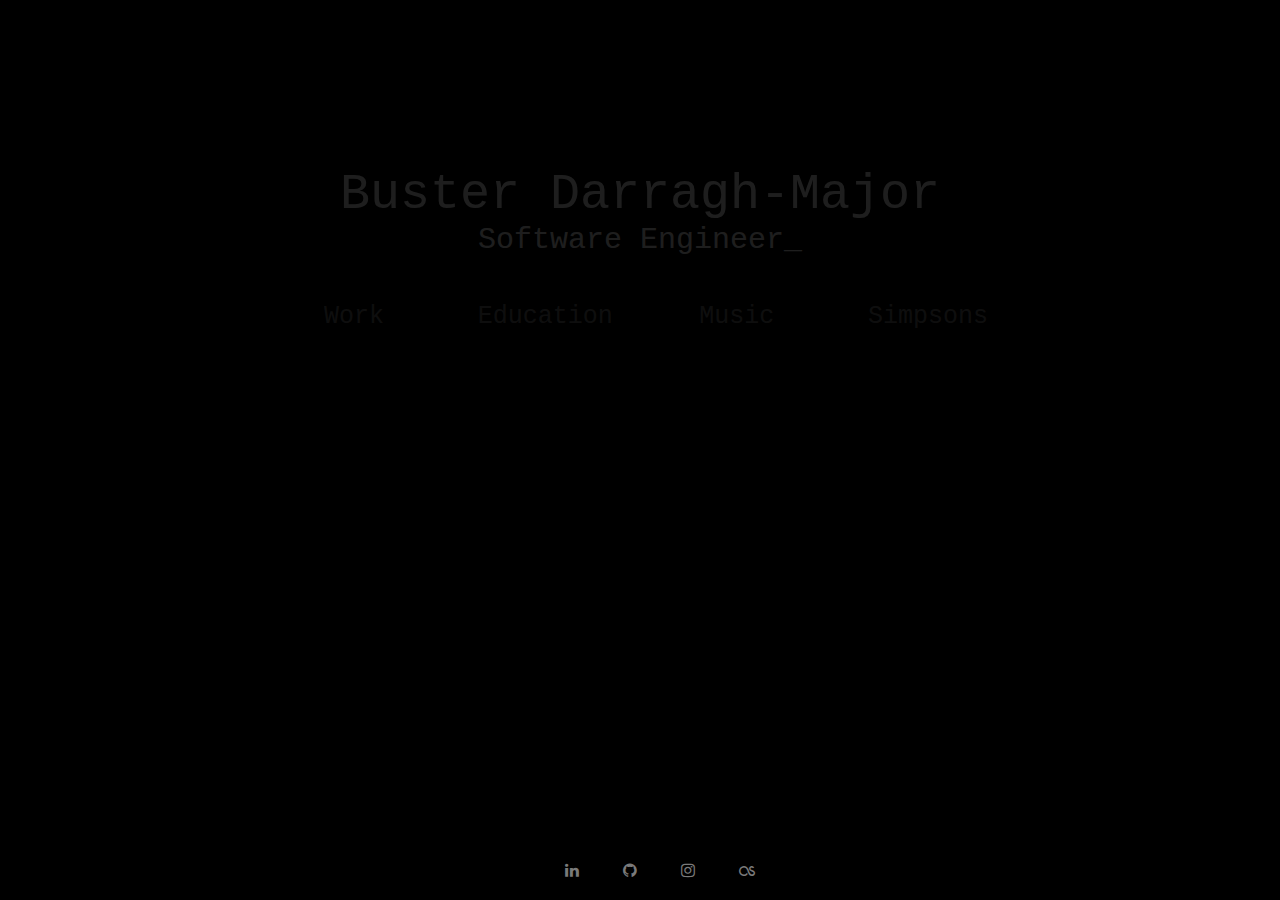
<file: index.html>
<!doctype html>
<html>

	<head>
		<!-- Global site tag (gtag.js) - Google Analytics -->
		<script async src="https://www.googletagmanager.com/gtag/js?id=UA-117110243-1"></script>
		<script>
		  window.dataLayer = window.dataLayer || [];
		  function gtag(){dataLayer.push(arguments);}
		  gtag('js', new Date());

		  gtag('config', 'UA-117110243-1');
		</script>
		<title>Buster Darragh-Major</title>
		<link rel="stylesheet" href="styles/main.css"/>
		<link rel="stylesheet" href="https://cdnjs.cloudflare.com/ajax/libs/font-awesome/4.7.0/css/font-awesome.min.css"/>
		<script type="text/javascript" src="js/jquery-1.10.2.min.js"></script>
		<script type="text/javascript" src="js/portalDescription.js"></script>
		<script type="text/javascript" src="js/fadeIn.js"></script>
		<script type="text/javascript" src="js/cursorFlash.js"></script>
	</head>

	<body>

		<div class="content">

			<div class="center">
				<div class="center-title"><h1>Buster Darragh-Major</h1></div>
				<div class="center-subtitle"><pre id="subtitle">Software Engineer </pre></div>
			</div>

			<div class="portal-row">

				<!--1 Work-->
				<a href="work" style="text-decoration: none;">
					<div class="portal" id="work-portal">
						<div class="portal-header">
							<h1>Work</h1>
						</div>
						<div class="portal-arrow">
							<i class="fa fa-arrow-circle-right"></i>
						</div>
					</div>
				</a>

				<!--2 Education-->
				<a href="education" style="text-decoration: none;">
					<div class="portal" id="education-portal" href="">
						<div class="portal-header">
							<h1>Education</h1>
						</div>
						<div class="portal-arrow">
							<i class="fa fa-arrow-circle-right"></i>
						</div>
					</div>
				</a>

				<!--3 Music-->
				<a href="music" style="text-decoration: none;">
					<div class="portal" id="music-portal" href="music">
						<div class="portal-header">
							<h1>Music</h1>
						</div>
						<div class="portal-arrow">
							<i class="fa fa-arrow-circle-right"></i>
						</div>
					</div>
				</a>

				<!--4 Simpsons-->
				<a href="simpsons" style="text-decoration: none;">
					<div class="portal" id="simpsons-portal" href="simpsons">
						<div class="portal-header">
							<h1>Simpsons</h1>
						</div>
						<div class="portal-arrow">
							<i class="fa fa-arrow-circle-right"></i>
						</div>
					</div>
				</a>

				<div>
					<p id="portal-description">
						<!-- Filled in with Javascript!-->
					</p>
				</div>
			</div>
		</div>

		<footer class="banner" id="footer">
			<ul id="footer-links">

				<li><a href="https://nz.linkedin.com/in/buster-darragh-major-85930896/"><i class="fa fa-linkedin"></i></a></li>

				<li><a href="https://github.com/Buster-Darragh-Major"><i class="fa fa-github"></i></a></li>

				<li><a href="https://www.instagram.com/darraghmajor/?hl=en"><i class="fa fa-instagram"></i></a></li>

				<li><a href="https://www.last.fm/user/repoman63"><i class="fa fa-lastfm"></i></a></li>
			</ul>
		</footer>

	</body>

</html>
</file>
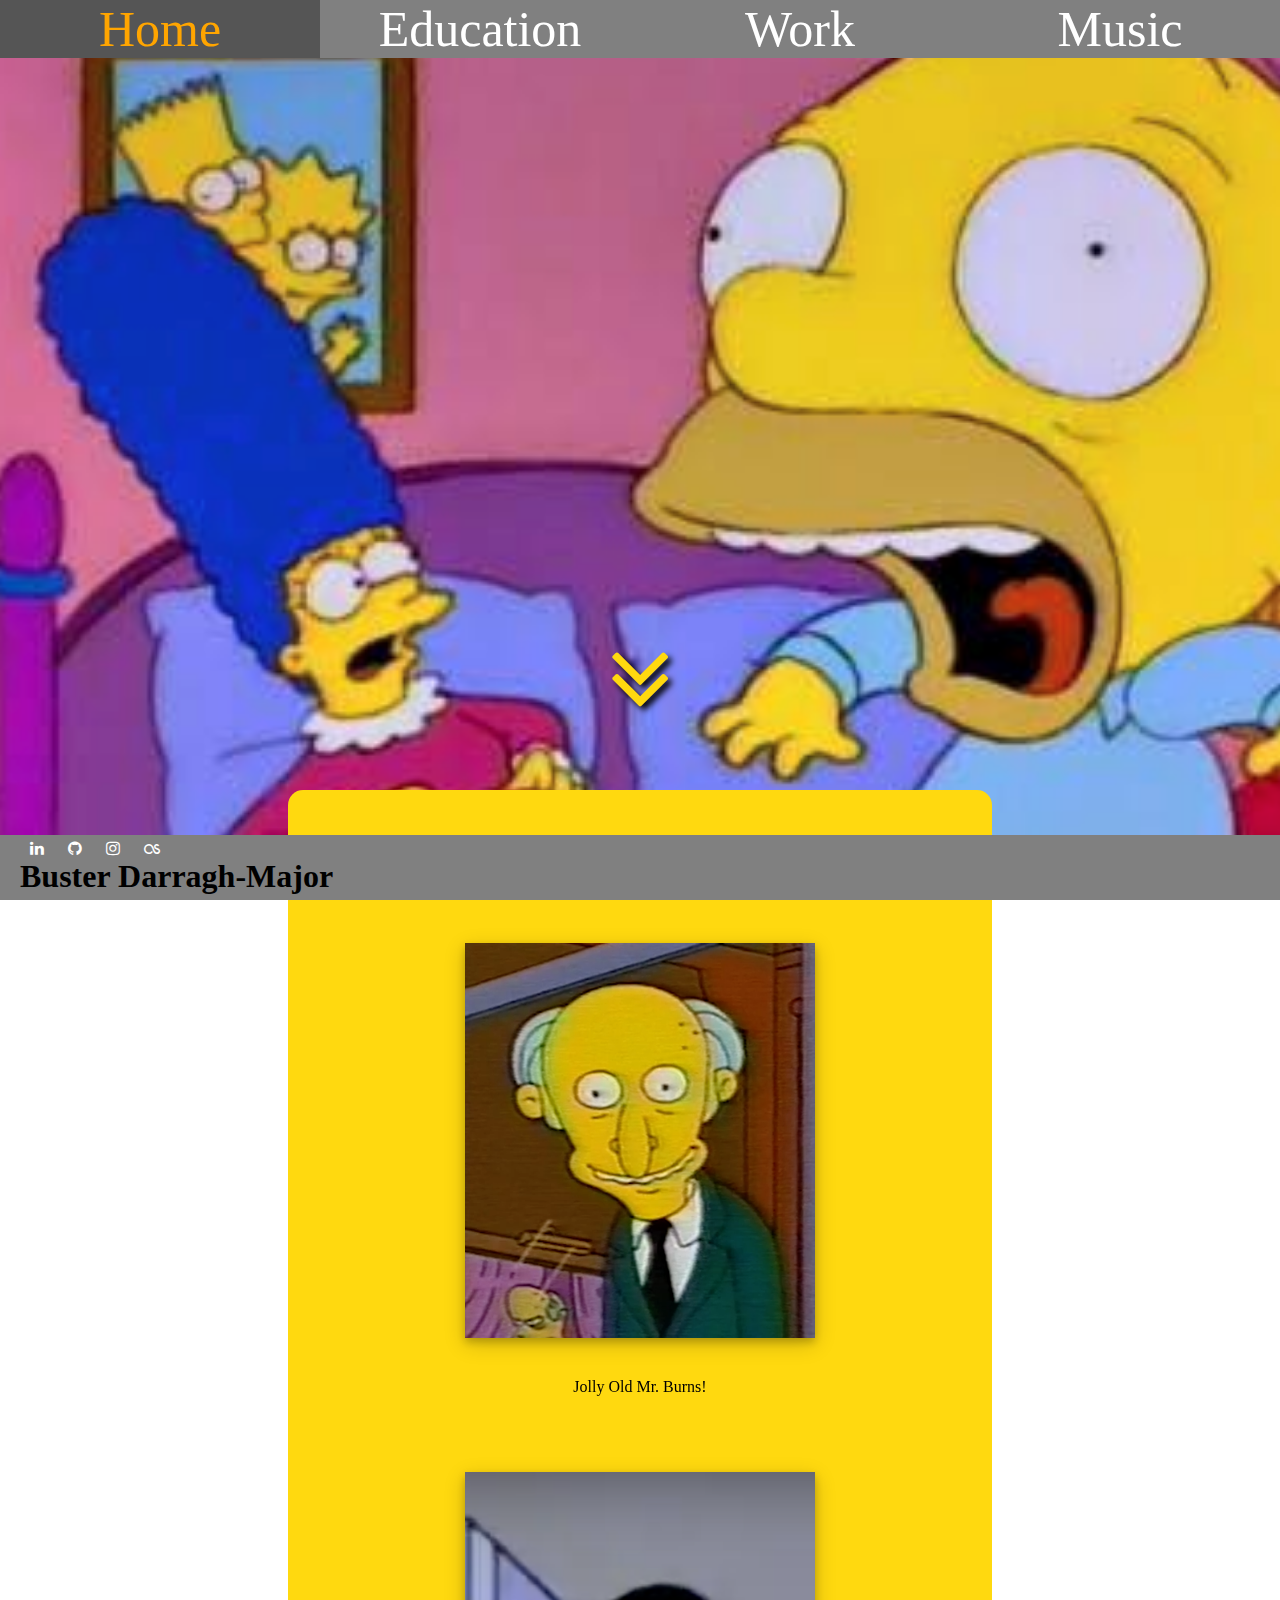
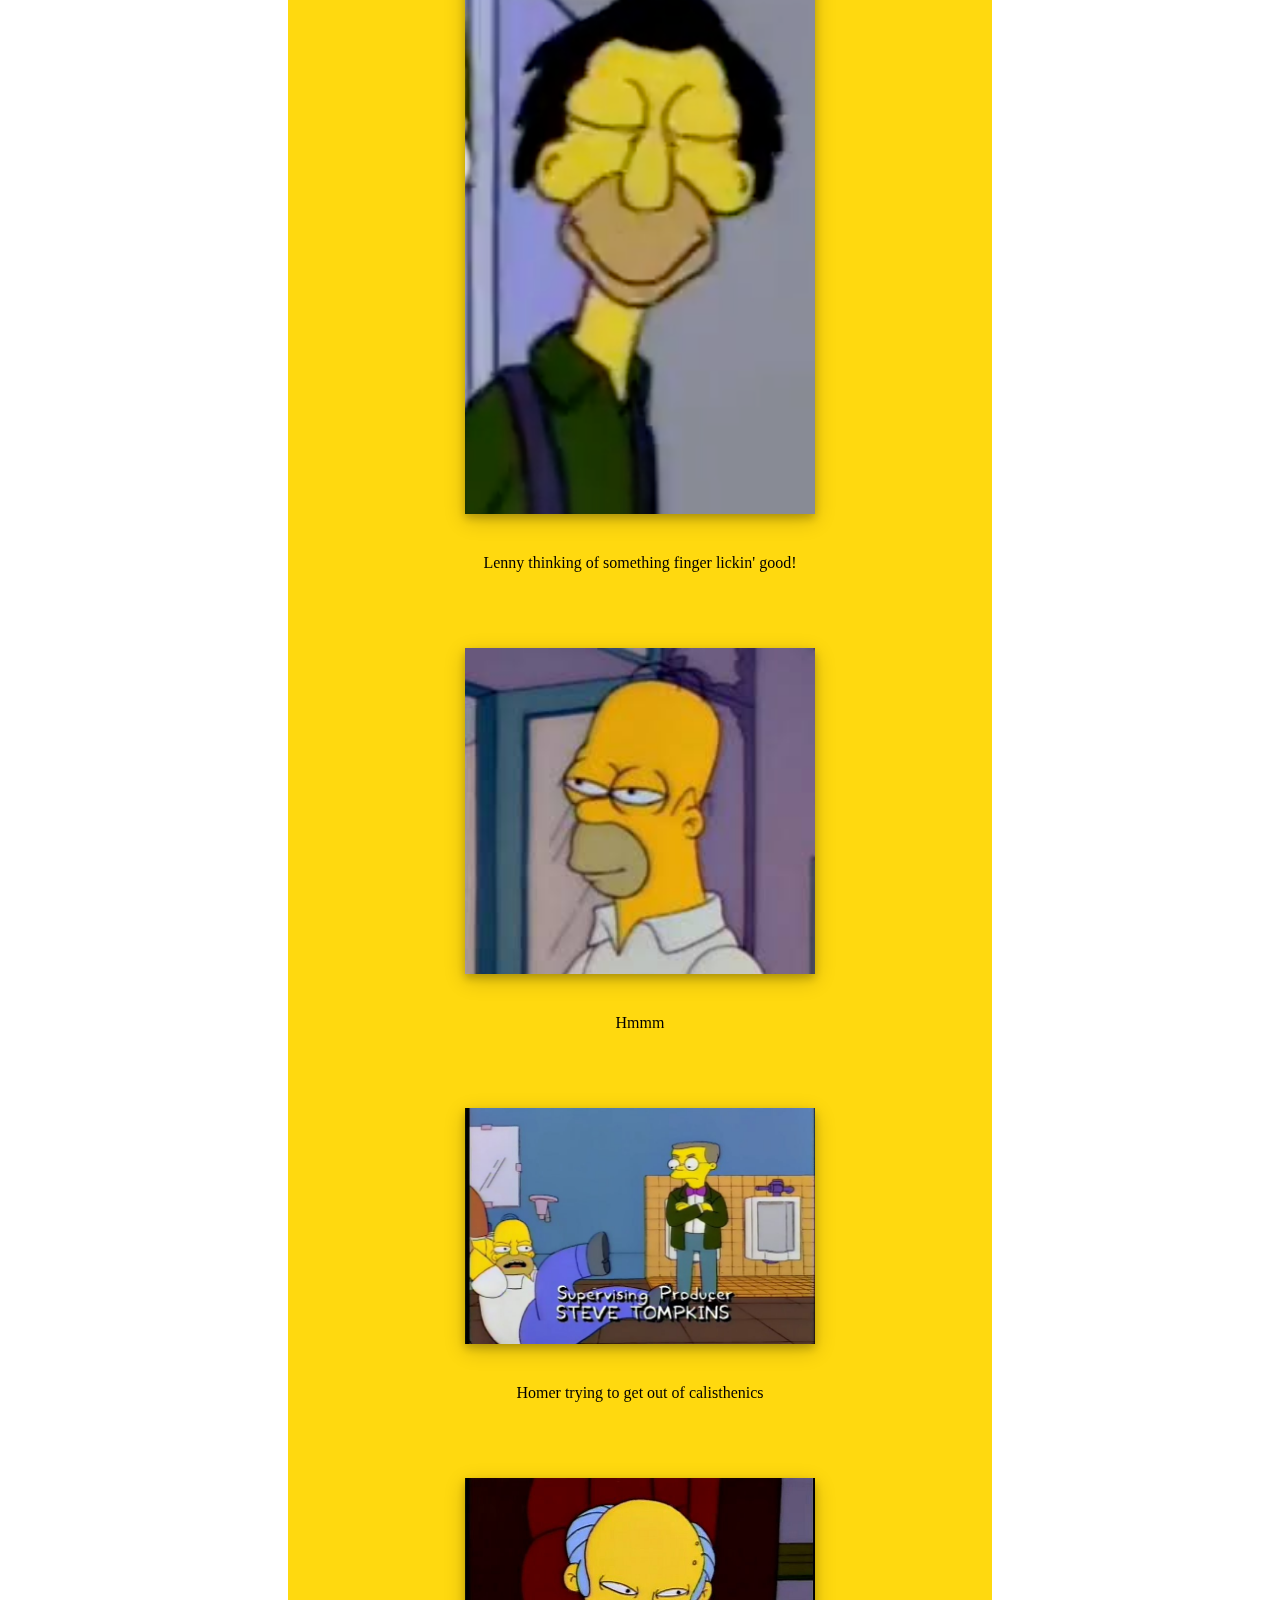
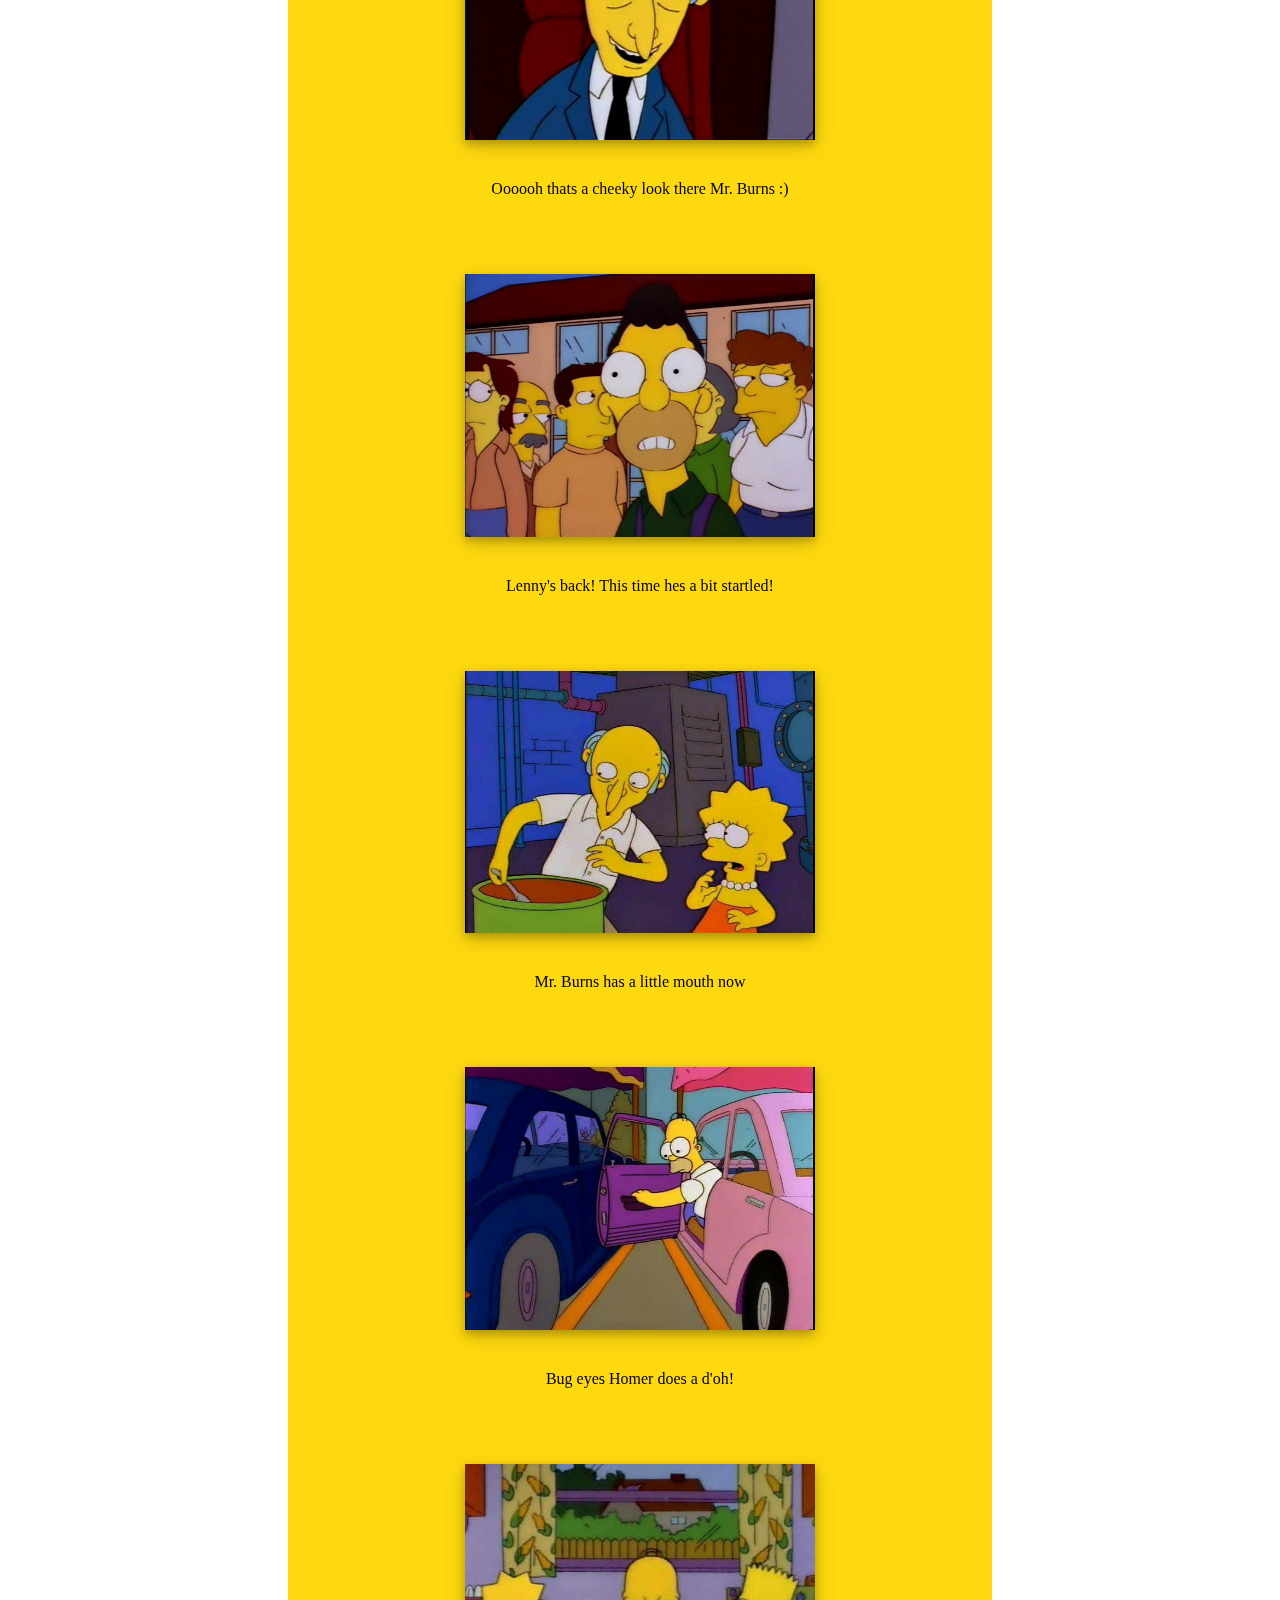
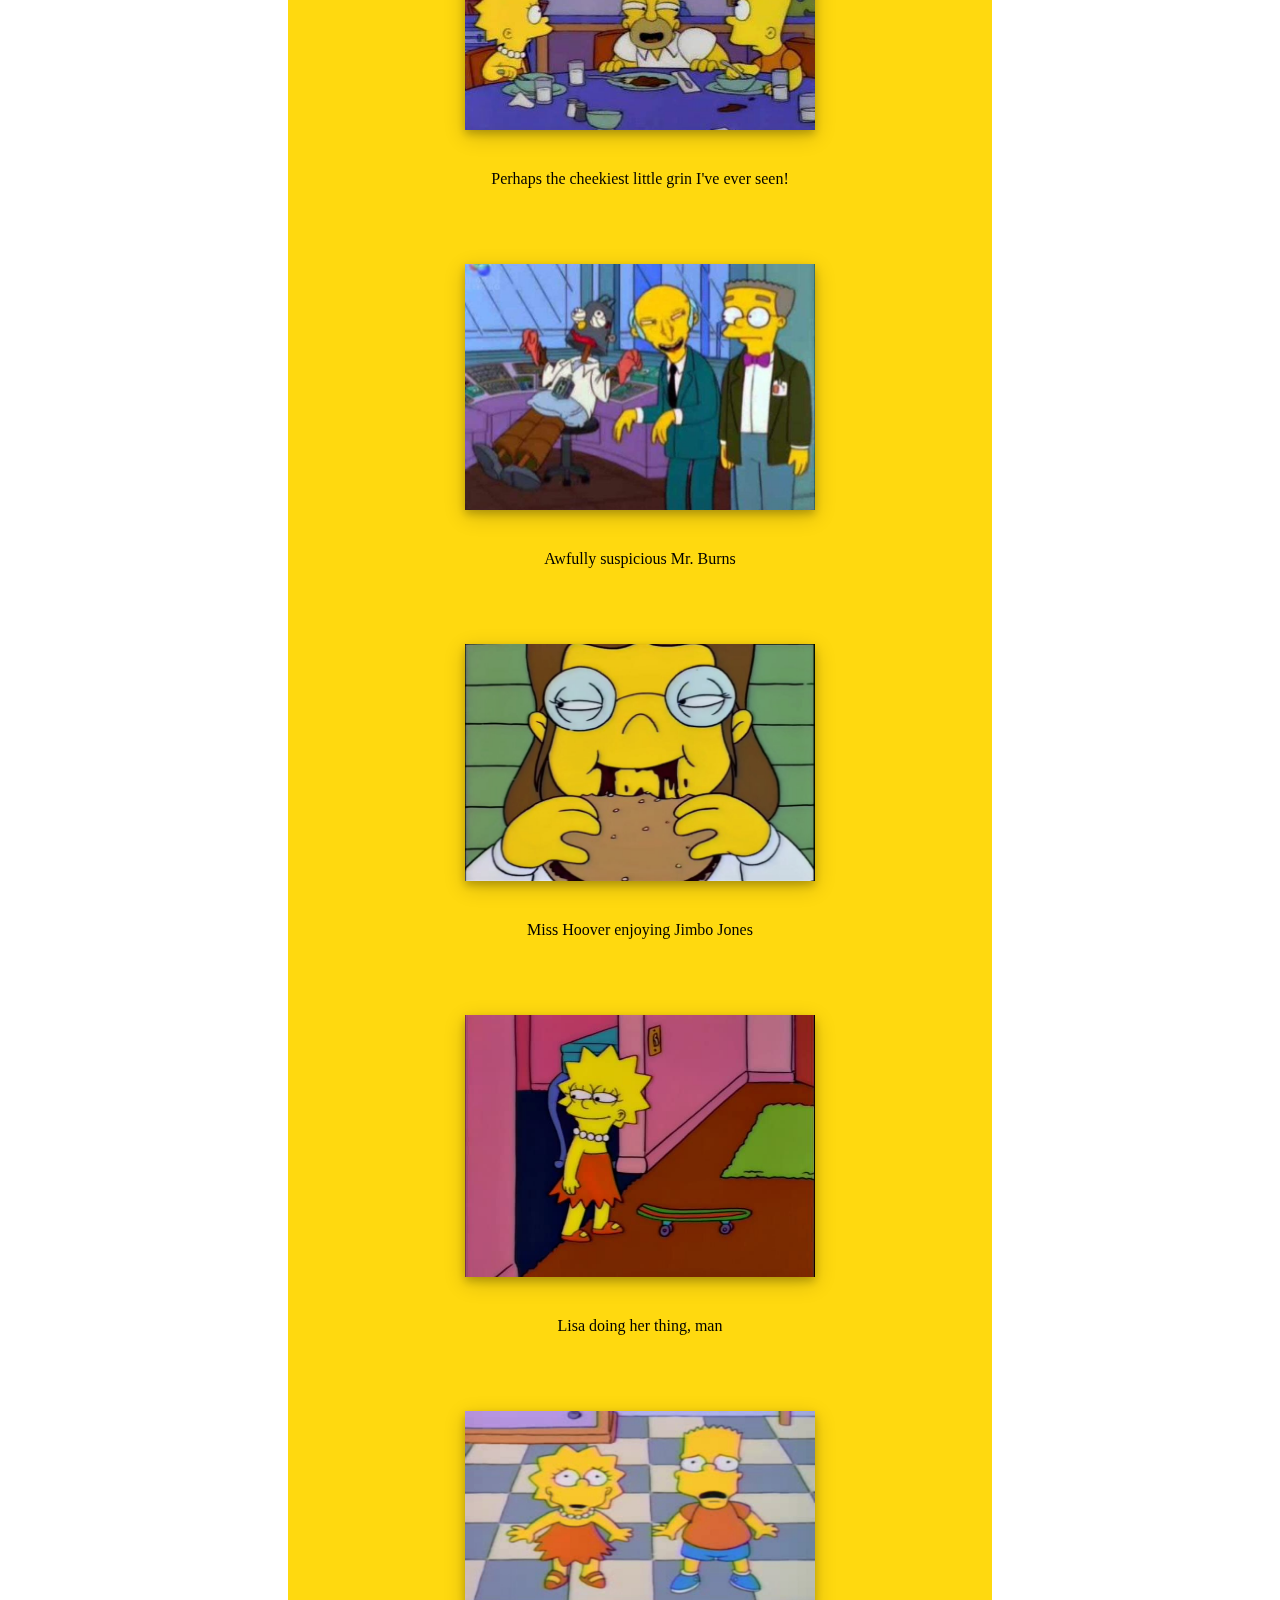
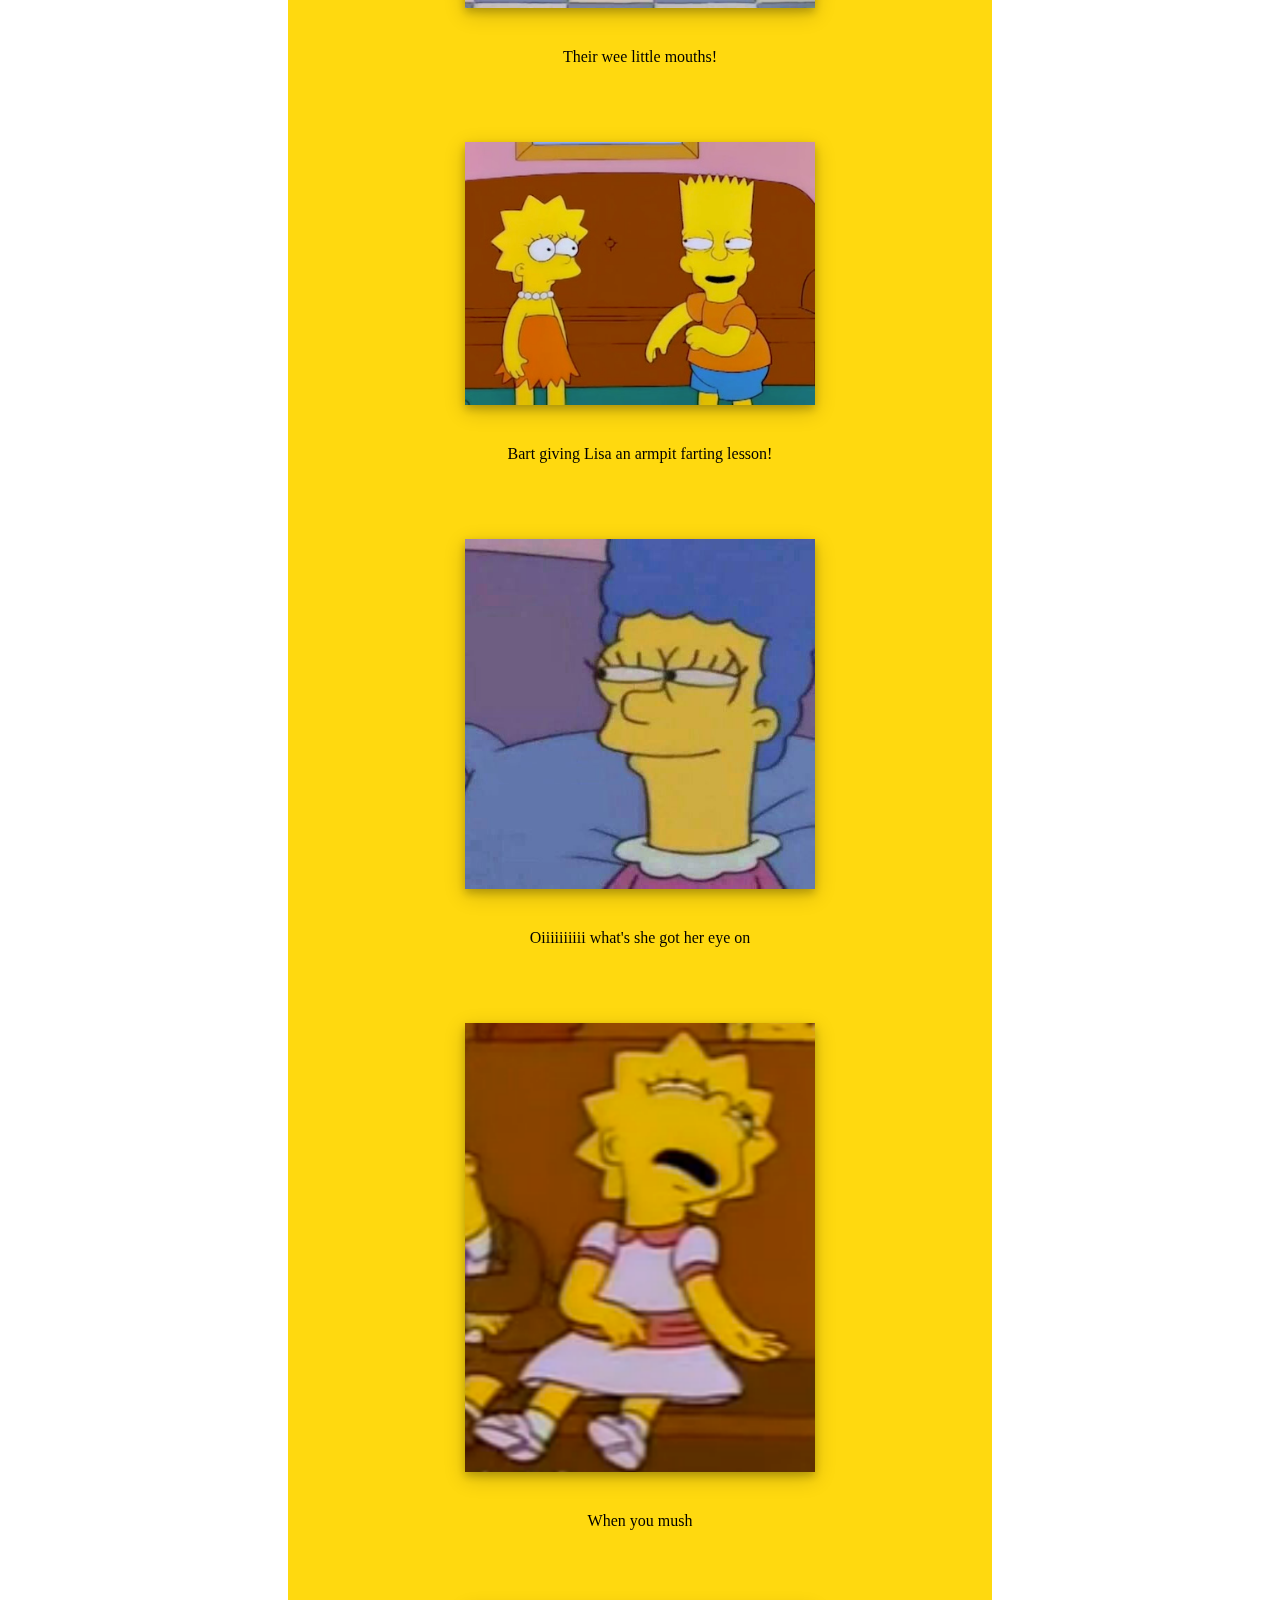
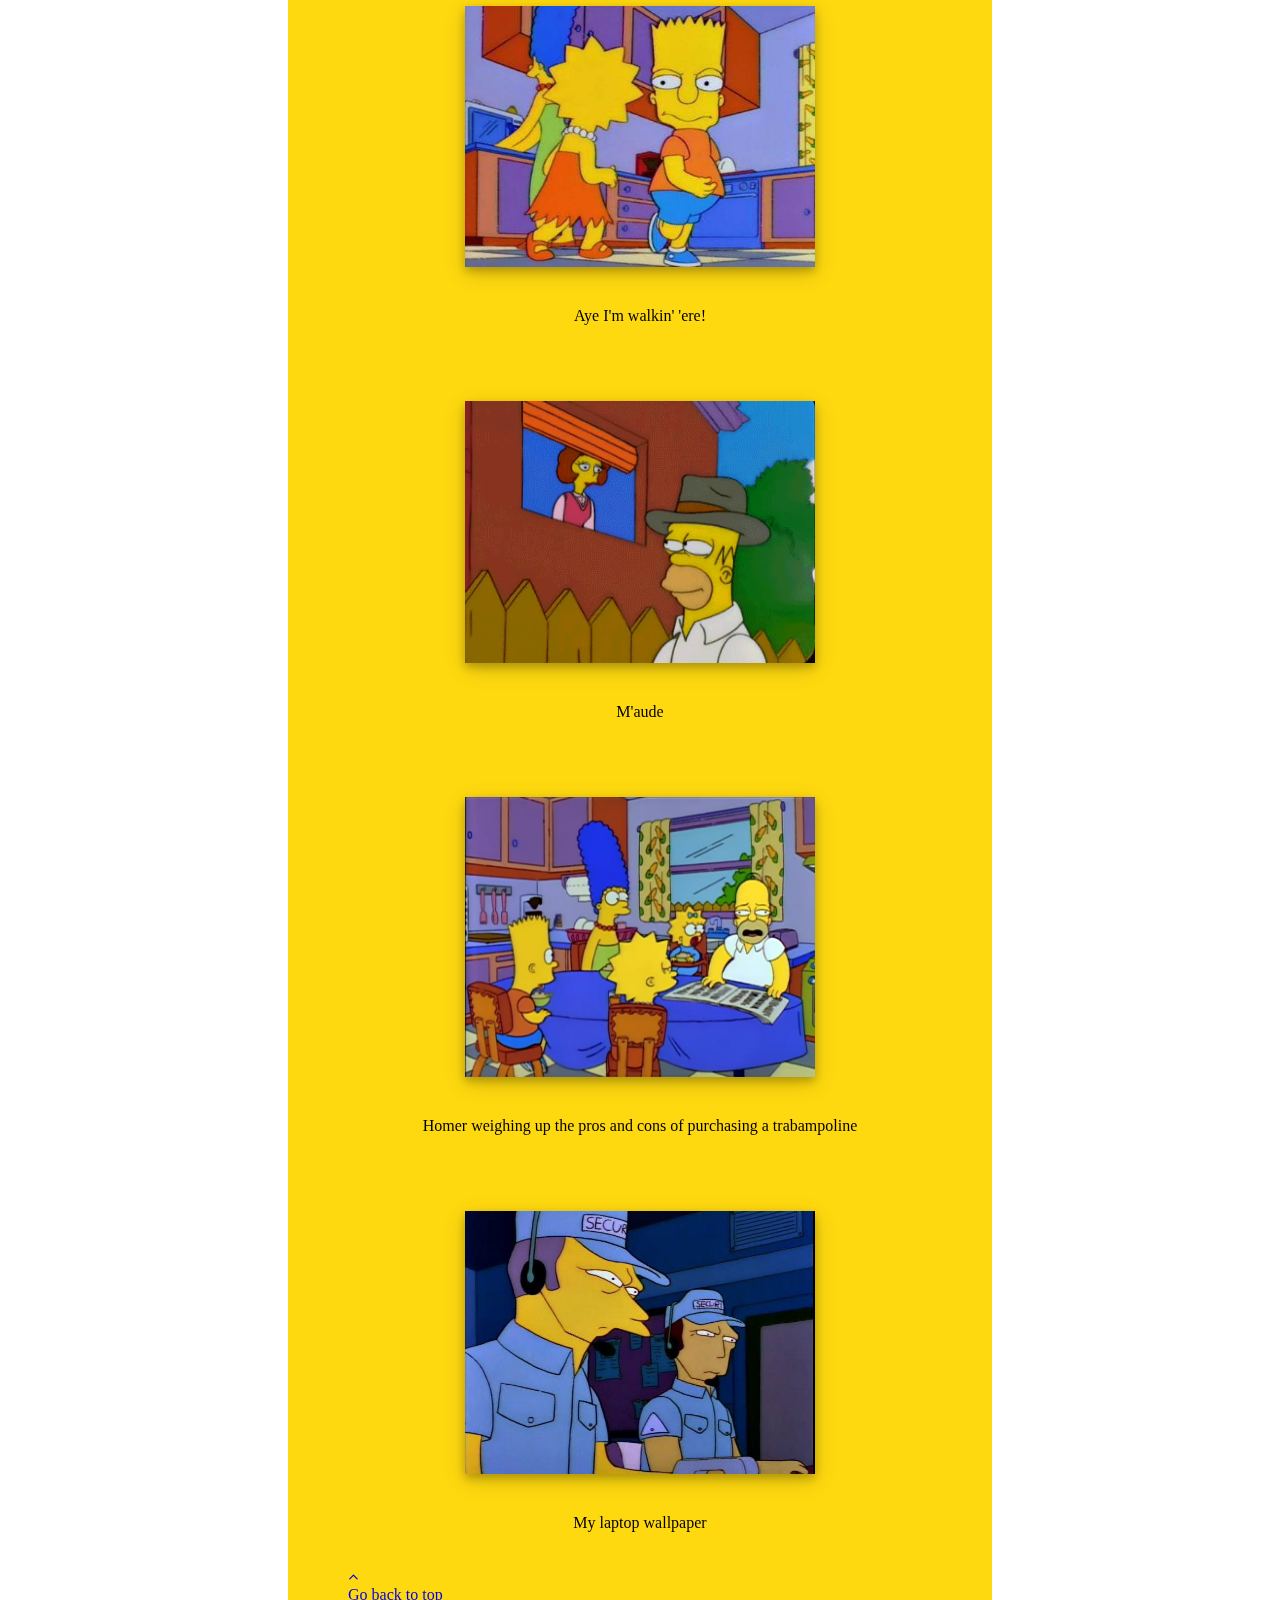
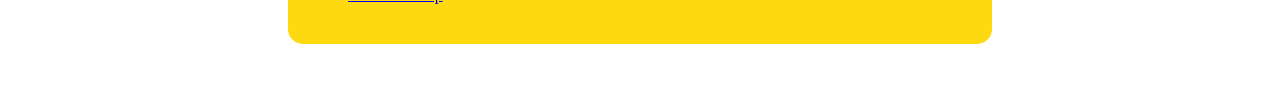
<file: simpsons.html>
<!doctype html>
<html>

	<head>
		<!-- Global site tag (gtag.js) - Google Analytics -->
		<script async src="https://www.googletagmanager.com/gtag/js?id=UA-117110243-1"></script>
		<script>
		  window.dataLayer = window.dataLayer || [];
		  function gtag(){dataLayer.push(arguments);}
		  gtag('js', new Date());

		  gtag('config', 'UA-117110243-1');
		</script>
		<title>Simpsons</title>
		<link rel="stylesheet" href="styles/simpsons.css"/>
		<link rel="stylesheet" href="https://cdnjs.cloudflare.com/ajax/libs/font-awesome/4.7.0/css/font-awesome.min.css"/>
		<script type="text/javascript" src="js/jquery-1.10.2.min.js"></script>
		<script type="text/javascript" src="js/blur.js"></script>
	</head>

	<body>

		<div class="menu">
			<ul class="menu-list">
				<a href="index"><li>Home</li></a>
				<a href="education"><li>Education</li></a>
				<a href="work"><li>Work</li></a>
				<a href="music"><li>Music</li></a>
			</ul>
		</div>

		<div class="blur-img">
			<div class="underlay"></div>
			<div class="blur"></div>
		</div>

		<div class="down-arrow">
			<i class="fa fa-angle-double-down"></i>
		</div>

		<div class="body-column">
			<h1>Simpsons Faces</h1>
			<br>
			<br>
			<h1></h1>
			<img class="body-image" src="res/Simpsons-Faces/1.png" alt="">
			<p>Jolly Old Mr. Burns!</p>
			<br>
			<br>
			<h1></h1>
			<img class="body-image" src="res/Simpsons-Faces/2.png" alt="">
			<p>Lenny thinking of something finger lickin' good!</p>
			<br>
			<br>
			<h1></h1>
			<img class="body-image" src="res/Simpsons-Faces/3.png" alt="">
			<p>Hmmm</p>
			<br>
			<br>
			<h1></h1>
			<img class="body-image" src="res/Simpsons-Faces/4.png" alt="">
			<p>Homer trying to get out of calisthenics</p>
			<br>
			<br>
			<h1></h1>
			<img class="body-image" src="res/Simpsons-Faces/5.png" alt="">
			<p>Oooooh thats a cheeky look there Mr. Burns :)</p>
			<br>
			<br>
			<h1></h1>
			<img class="body-image" src="res/Simpsons-Faces/6.png" alt="">
			<p>Lenny's back! This time hes a bit startled!</p>
			<br>
			<br>
			<h1></h1>
			<img class="body-image" src="res/Simpsons-Faces/7.png" alt="">
			<p>Mr. Burns has a little mouth now</p>
			<br>
			<br>
			<h1></h1>
			<img class="body-image" src="res/Simpsons-Faces/8.png" alt="">
			<p>Bug eyes Homer does a d'oh!</p>
			<br>
			<br>
			<h1></h1>
			<img class="body-image" src="res/Simpsons-Faces/9.png" alt="">
			<p>Perhaps the cheekiest little grin I've ever seen!</p>
			<br>
			<br>
			<h1></h1>
			<img class="body-image" src="res/Simpsons-Faces/11.png" alt="">
			<p>Awfully suspicious Mr. Burns</p>
			<br>
			<br>
			<h1></h1>
			<img class="body-image" src="res/Simpsons-Faces/12.png" alt="">
			<p>Miss Hoover enjoying Jimbo Jones</p>
			<br>
			<br>
			<h1></h1>
			<img class="body-image" src="res/Simpsons-Faces/13.png" alt="">
			<p>Lisa doing her thing, man</p>
			<br>
			<br>
			<h1></h1>
			<img class="body-image" src="res/Simpsons-Faces/14.png" alt="">
			<p>Their wee little mouths!</p>
			<br>
			<br>
			<h1></h1>
			<img class="body-image" src="res/Simpsons-Faces/15.png" alt="">
			<p>Bart giving Lisa an armpit farting lesson!</p>
			<br>
			<br>
			<h1></h1>
			<img class="body-image" src="res/Simpsons-Faces/16.png" alt="">
			<p>Oiiiiiiiiii what's she got her eye on</p>
			<br>
			<br>
			<h1></h1>
			<img class="body-image" src="res/Simpsons-Faces/17.png" alt="">
			<p>When you mush</p>
			<br>
			<br>
			<h1></h1>
			<img class="body-image" src="res/Simpsons-Faces/18.png" alt="">
			<p>Aye I'm walkin' 'ere!</p>
			<br>
			<br>
			<h1></h1>
			<img class="body-image" src="res/Simpsons-Faces/19.png" alt="">
			<p>M'aude</p>
			<br>
			<br>
			<h1></h1>
			<img class="body-image" src="res/Simpsons-Faces/20.png" alt="">
			<p>Homer weighing up the pros and cons of purchasing a trabampoline</p>
			<br>
			<br>
			<h1></h1>
			<img class="body-image" src="res/Simpsons-Faces/21.png" alt="">
			<p>My laptop wallpaper</p>
			<br>
			<br>

			<div class="return-to-top">
				<a href="#"><i class="fa fa-angle-up"></i></a>
				<br>
				<a href="#">Go back to top</a>
			</div>
		</div>

		<footer class="banner" id="footer">
			<ul id="footer-links">

				<li><a href="https://nz.linkedin.com/in/buster-darragh-major-85930896/"><i class="fa fa-linkedin"></i></a></li>

				<li><a href="https://github.com/Buster-Darragh-Major"><i class="fa fa-github"></i></a></li>

				<li><a href="https://www.instagram.com/darraghmajor/?hl=en"><i class="fa fa-instagram"></i></a></li>

				<li><a href="https://www.last.fm/user/repoman63"><i class="fa fa-lastfm"></i></a></li>
			</ul>

			<h1 class="stamp">Buster Darragh-Major</h1>
		</footer>

	</body>
</html>
</file>
<file: styles/main.css>
* {
	margin: 0;
	padding: 0;
	border: 0;
}

body {
	background-color: black;
}

.banner {
	background: black;
}

/*---Body Start---*/

.content {
	margin-top: 13%;
    top: 50%;
    left: 50%;
}

.center {
	display: block;
	margin-left: auto;
	margin-right: auto;
	margin-bottom: 30px;
	width: 60%;
	text-align: center;
}

.center h1, pre {
	color: white;
}

.center-title h1 {
	font-family: "Courier New";
	font-weight: normal;
	font-size: 50px
}

.center-subtitle pre {
	font-family: "Courier New";
	font-weight: normal;
	font-size: 30px;
}

.portal-row {
	display: block;
	margin-left: auto;
	margin-right: auto;
	width: 60%;
	text-align: center;
}

.portal {
	display: inline-grid;
	width: 21%;
	margin: 10px 7px 10px 7px;
	padding: 5px 5px 5px 7px;
	border-radius: 4px;
}

#work-portal:hover {
	background-color: #162947; /*Navy Blue*/
}

#work-portal:hover h1, #work-portal:hover p, #work-portal:hover i {
	color: white;
}

#education-portal:hover {
	background-color: #2d8427; /*Dark Green*/
}

#education-portal:hover h1, #education-portal:hover p, #education-portal:hover i {
	color: white;
}

#music-portal:hover {
	background-color: #ff6e00; /*Orange*/
}

#music-portal:hover h1, #music-portal:hover p, #music-portal:hover i {
	color: white;
}

#simpsons-portal:hover {
	background-color: #FFD90F; /*Yellow*/
}

#simpsons-portal:hover h1, #simpsons-portal:hover p, #simpsons-portal:hover i {
	color: white;
}

.portal h1, p, i {
	color: #7a7a7a;
	font-family: "Courier New";
	font-weight: normal;
}

.portal h1 {
	font-size: 25px;
}

.portal p, i {
	color: black;
}

.portal p {
	text-align: left;
}

.portal i {
	float: right;
	font-size: 150%;
	margin-top: 10px;
}

#portal-description {
	color: white;
	margin: 60px 0;
}
/*---Body Finish---*/



/*---Footer Start---*/
#footer {
	margin: 0;
	bottom: 0;
	padding: 20px 20px;
	position: fixed;
	width: 100%;
}

#footer-links {
	list-style-type: none;
	text-align: center;
}

#footer-links li {
	display: inline;
}

#footer-links li i {
	margin: 0px 20px;
	color: #7a7a7a;
}

#footer-links li i:hover {
	color: orange;
}
/*---Footer Finish---*/
</file>
<file: styles/simpsons.css>
* {
  margin: 0;
  padding: 0;
  border: 0;
}

.banner {
  background: grey;
}

/*---Menu Start---*/
.menu {
	float: right;
	background: grey;
	width: 100%;
}

.menu-list {
	display: table;
	width: 100%;
	position: center;
	list-style-type: none;
}

.menu-list a {
	width: 25%;
	display: table-cell;
	text-decoration: none;
}

.menu-list a li {
	font-size: 50px;
	text-align: center;
	color: white;
	font-family: "Century Gothic";
}

.menu-list a li:hover {
	background: #555;
	color: orange;
}
/*---Meu Finish---*/

/*---Blur Start---*/
.blur-img {
  position: relative;
  width: 100%;
  height: 70vh;
  z-index: -1;
  top: 0;
  left: 0;
}

.underlay {
	background: url("../res/Simpsons-Header.png");
	position: fixed;
    width: 100%;
    height: 100vh;
    background-repeat: no-repeat;
    background-size: cover;
    background-position: center center;
}

.blur {
	background: url("../res/Simpsons-Header-Blur.png");
	position: fixed;
    width: 100%;
    height: 100vh;
    background-repeat: no-repeat;
    background-size: cover;
    background-position: center center;

    opacity: 0;
}
/*---Blur Finish---*/

/*---Body Start---*/
.down-arrow {
  text-align: center;
}

.down-arrow i {
  color: #FFD90F;
  text-shadow: 4px 4px 6px #000000;
  font-size: 100px;
}

.body-column {
  margin: 60px 22.5%;
  padding: 40px 60px;
  background: #FFD90F;
  border-radius: 15px;
}

.body-column h1, p {
  text-align: center;
}

.body-column p, h1, li {
  font-family: "Century Gothic";
}

.body-image {
  margin: 40px;
  height: auto;
  width: 350px;
  display: block;
  margin-right: auto;
  margin-left:auto;
  box-shadow:  0 4px 8px 0 rgba(0, 0, 0, 0.2), 0 6px 20px 0 rgba(0, 0, 0, 0.19);
}
/*---Body Finish---*/

/*---Footer Start---*/
#footer {
  margin: 0;
  bottom: 0;
  padding: 5px 20px;
  position: fixed;
  width: 100%;
}

#footer-links {
  list-style-type: none;
}

#footer-links li {
  display: inline;
}

#footer-links li i {
  margin: 0px 10px;
  color: white;
}

#footer-links li i:hover {
  color: orange;
}
/*---Footer Finish---*/
</file>
